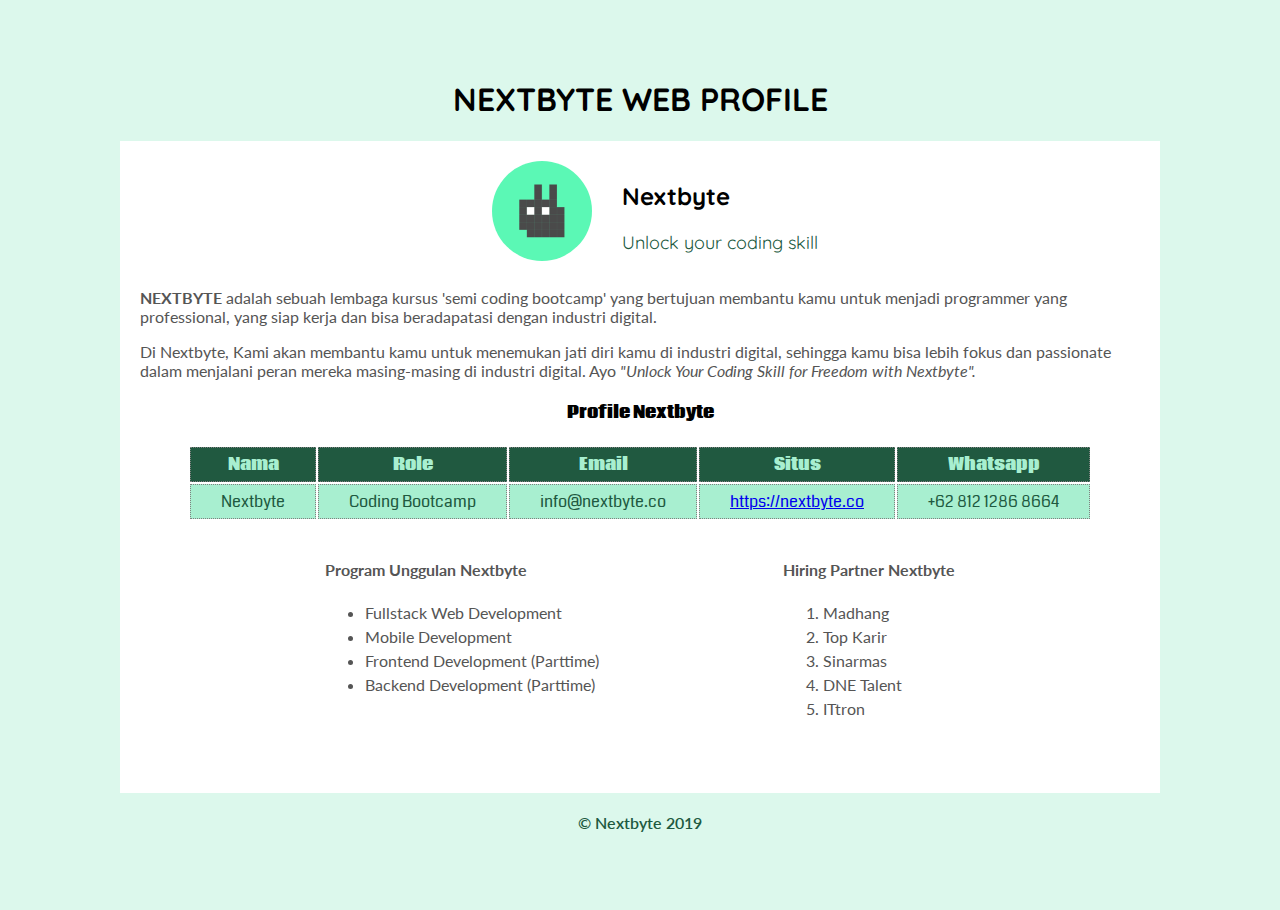
<file: index.html>
<!DOCTYPE html>
<html lang="en">
  <head>
    <meta charset="UTF-8" />
    <meta name="viewport" content="width=device-width, initial-scale=1.0" />
    <meta http-equiv="X-UA-Compatible" content="ie=edge" />
    <link rel="stylesheet" href="css/style.css" />
    <title>Web Profile</title>
  </head>
  <body>
    <header>
      <h1 style="text-align: center;">NEXTBYTE WEB PROFILE</h1>
    </header>

    <main id="card-container">
      <section id="profile-card">
        <div class="profile-head">
          <img
            src="img/next-byte.png"
            alt="Nextbyte Logo"
            class="avatar"
            height="100"
            width="100"
          />

          <div class="profile-name">
            <h2>Nextbyte</h2>
            <p>Unlock your coding skill</p>
          </div>
        </div>

        <div class="profile-desc">
          <p>
            <strong>NEXTBYTE</strong> adalah sebuah lembaga kursus 'semi coding
            bootcamp' yang bertujuan membantu kamu untuk menjadi programmer yang
            professional, yang siap kerja dan bisa beradapatasi dengan industri
            digital.
          </p>
          <p>
            Di Nextbyte, Kami akan membantu kamu untuk menemukan jati diri kamu
            di industri digital, sehingga kamu bisa lebih fokus dan passionate
            dalam menjalani peran mereka masing-masing di industri digital. Ayo
            <i>"Unlock Your Coding Skill for Freedom with Nextbyte".</i>
          </p>
        </div>

        <div class="nextbyte-info">
          <h4 style="text-align: center;">Profile Nextbyte</h4>
          <table>
            <tr>
              <th>Nama</th>
              <th>Role</th>
              <th>Email</th>
              <th>Situs</th>
              <th>Whatsapp</th>
            </tr>
            <tr>
              <td>Nextbyte</td>
              <td>Coding Bootcamp</td>
              <td>info@nextbyte.co</td>
              <td><a href="https://nextbyte.co">https://nextbyte.co</a></td>
              <td>+62 812 1286 8664</td>
            </tr>
          </table>
        </div>

        <br />

        <div class="profile-program">
          <div>
            <h4>Program Unggulan Nextbyte</h4>
            <ul>
              <li>Fullstack Web Development</li>
              <li>Mobile Development</li>
              <li>Frontend Development (Parttime)</li>
              <li>Backend Development (Parttime)</li>
            </ul>
          </div>
          <div>
            <h4>Hiring Partner Nextbyte</h4>
            <ol type="1">
              <li>Madhang</li>
              <li>Top Karir</li>
              <li>Sinarmas</li>
              <li>DNE Talent</li>
              <li>ITtron</li>
            </ol>
          </div>
        </div>

        <br /><br />
      </section>
    </main>

    <footer>
      <p>&copy; Nextbyte 2019</p>
    </footer>
  </body>
</html>
</file>
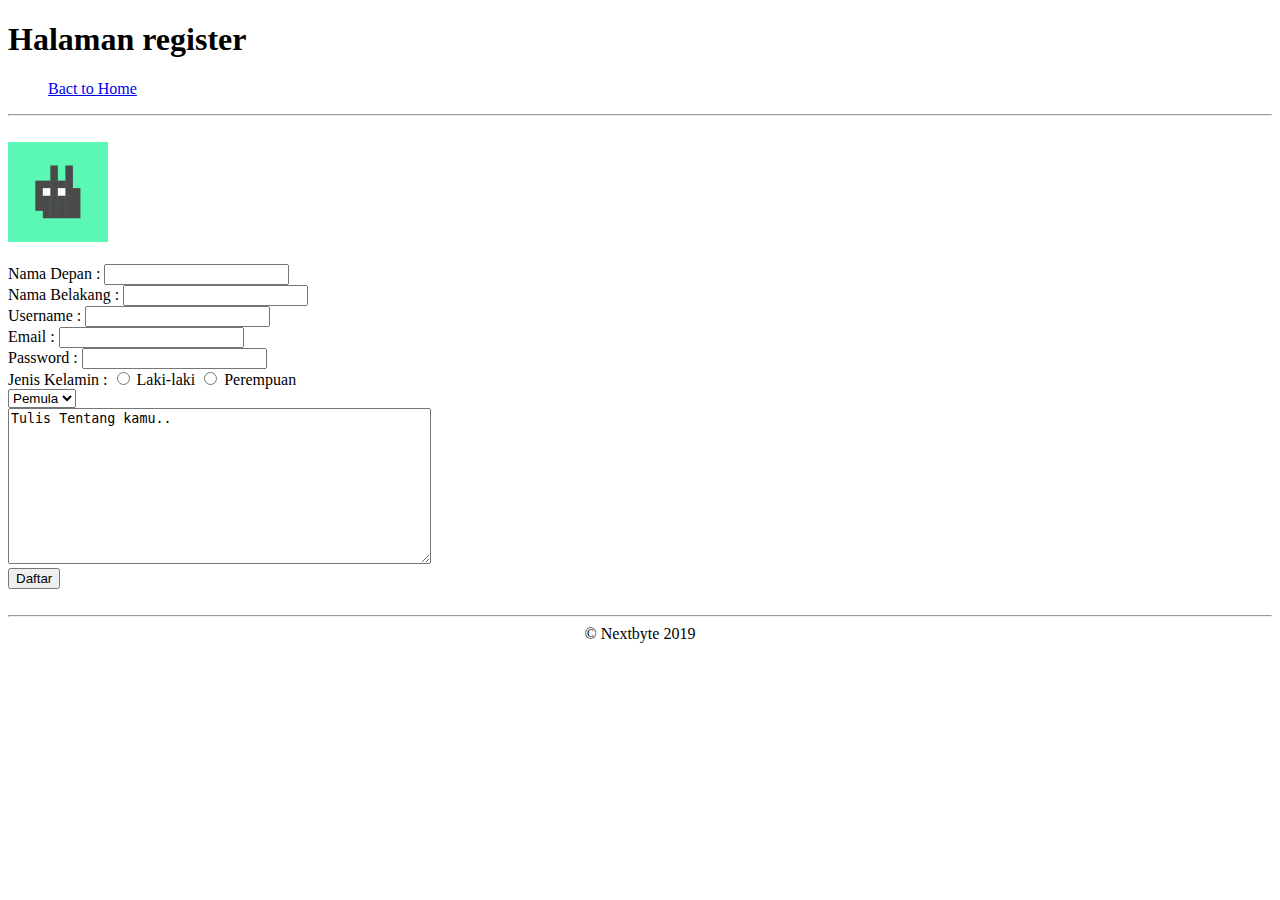
<file: register.html>
<!DOCTYPE html>
<html lang="en">
  <head>
    <meta charset="UTF-8" />
    <meta name="viewport" content="width=device-width, initial-scale=1.0" />
    <meta http-equiv="X-UA-Compatible" content="ie=edge" />
    <title>Register</title>
  </head>
  <body>
    <header>
      <h1>Halaman register</h1>
      <nav>
        <ul>
          <a href="index.html">Bact to Home</a>
        </ul>
      </nav>
      <hr />
      <br />
    </header>

    <main>
      <img
        src="img/next-byte.png"
        alt="Nextbyte Logo"
        width="100"
        height="100"
      />
      <br />
      <br />
      <form>
        <label>Nama Depan :</label>
        <input type="text" /> <br />

        <label>Nama Belakang :</label>
        <input type="text" /> <br />

        <label>Username :</label>
        <input type="text" /> <br />

        <label>Email :</label>
        <input type="email" /> <br />

        <label>Password :</label>
        <input type="password" /> <br />

        <label>Jenis Kelamin :</label>
        <input type="radio" /> Laki-laki <input type="radio" /> Perempuan
        <br />
        <select>
          <option value="pemula">Pemula</option>
          <option value="biasa">Biasa</option>
          <option value="mahir">Mahir</option>
        </select>
        <br />
        <textarea cols="50" rows="10">Tulis Tentang kamu..</textarea> <br />
        <input type="submit" value="Daftar" />
      </form>
      <br />
    </main>

    <footer>
      <hr />
      <center>&copy; Nextbyte 2019</center>
    </footer>
  </body>
</html>
</file>
<file: css/style.css>
@import url(https://fonts.googleapis.com/css?family=Raleway|Varela+Round|Coda);
@import url("https://fonts.googleapis.com/css?family=Lato&display=swap");
@import url("https://fonts.googleapis.com/css?family=Quicksand&display=swap");

body {
  background: #dcf8ec;
  padding: 50px;
}

h1 {
  font-family: "Quicksand", sans-serif;
}

#card-container {
  display: flex;
  align-items: center;
  justify-content: center;
}

#profile-card {
  background-color: #fff;
  display: inline-block;
  width: 1000px;
  padding: 20px;
}

.profile-head {
  font-family: "Quicksand", sans-serif;
  display: flex;
  justify-content: center;
}

.avatar {
  border-radius: 50%;
  margin: 0 30px;
}

.profile-name p {
  color: #205940;
  font-size: 18px;
}

.profile-desc p {
  font-family: "Lato", sans-serif;
  color: #555;
}

.nextbyte-info {
  font-family: "Coda", sans-serif;
  margin-bottom: 0;
}

table {
  margin-top: 0;
  display: flex;
  justify-content: center;
}

td,
th {
  padding: 5px 30px;
  border: 1px dotted grey;
}

th {
  color: #a8efd0;
  background-color: #205940;
}

td {
  color: #205940;
  background-color: #a8efd0;
}

.profile-program {
  display: flex;
  justify-content: space-evenly;
  font-family: "Lato", sans-serif;
  color: #555;
}

.profile-program li {
  padding: 2.5px 0;
}

footer p {
  font-family: "Lato", sans-serif;
  text-align: center;
  margin: 20px 0;
  color: #205940;
  font-weight: 600;
}
</file>
